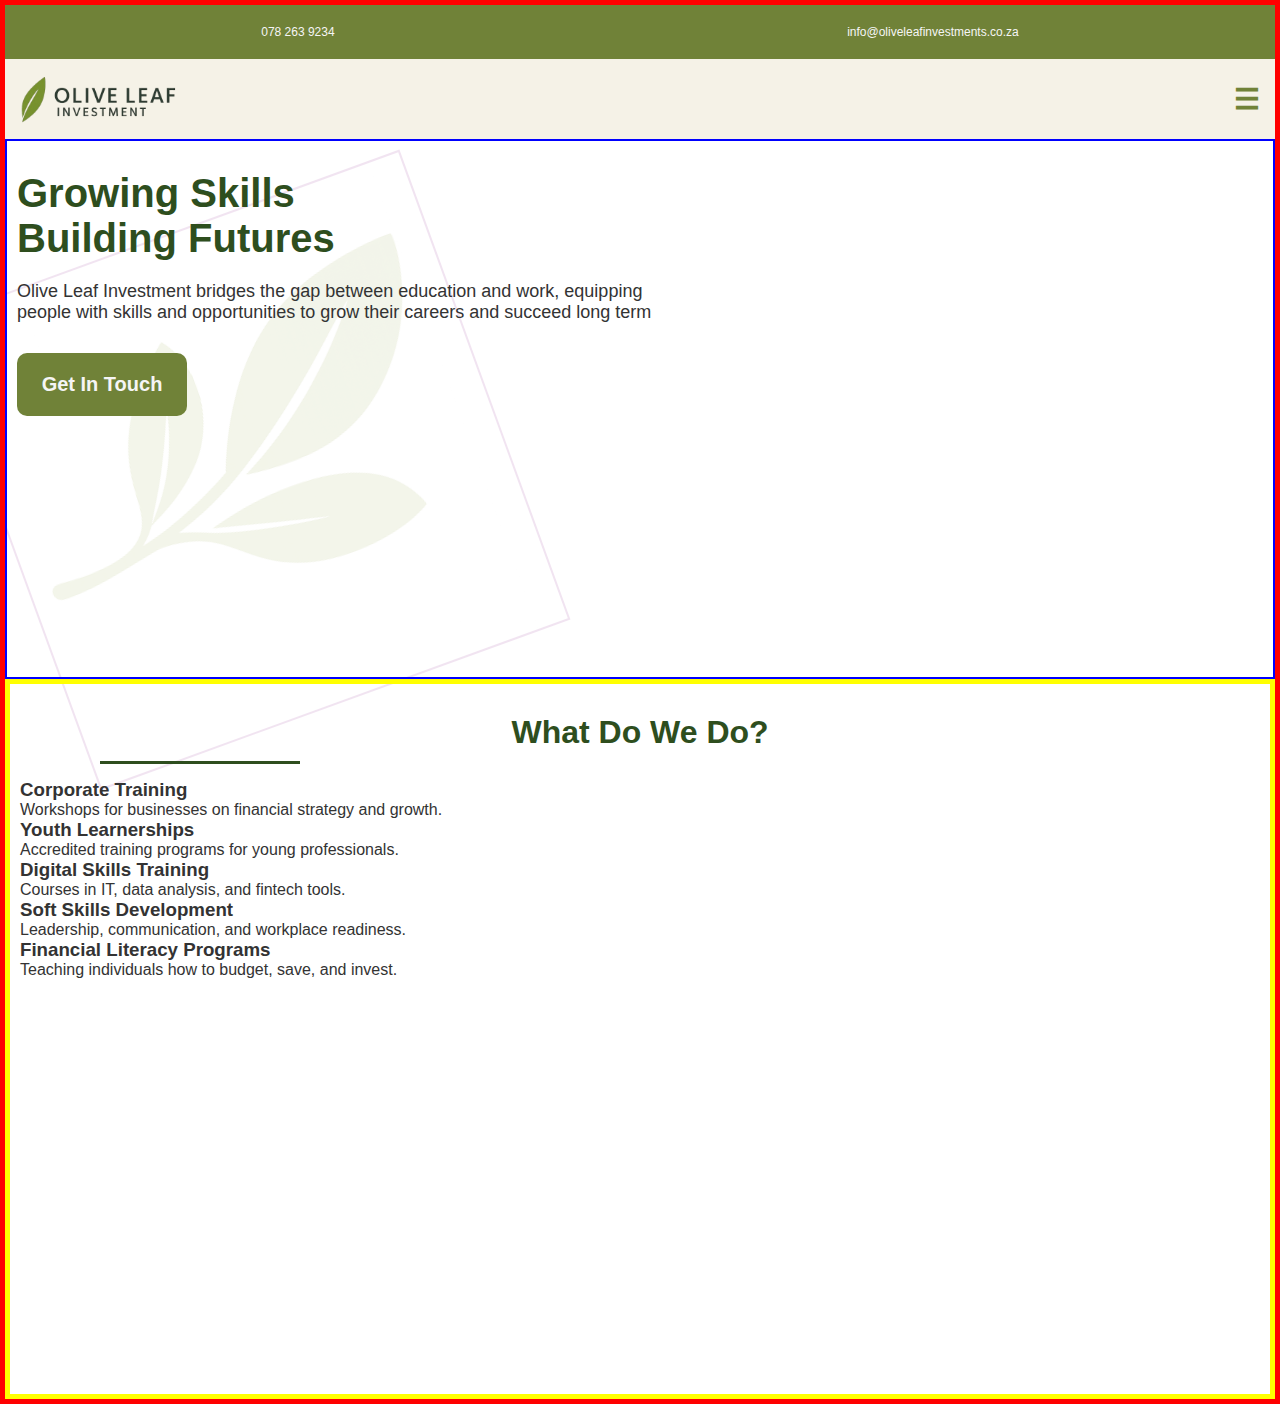
<file: oliveleaf/index-alt.html>
<!DOCTYPE html>
<html lang="en">
<head>
    <meta charset="UTF-8">
    <meta name="viewport" content="width=device-width, initial-scale=1.0">
    <link rel="stylesheet" href="styles.css">
    <title>Home</title>
</head>
<body>
    <div class="upper-header">
        <div><div class="call-img"></div>078 263 9234</div>
        <div><div class="email-img"></div>info@oliveleafinvestments.co.za</div>
    </div>

    <header>
        <div class="logo"></div>
        <div class="hamburger-menu" onclick="toggleMenu()">&#9776;</div>
    </header>

    <nav id="mobile-nav" class="hidden">
        <ul>
            <li><a href="index.html">Home</a></li>
            <li><a href="index01.html">Index-2</a></li>
            <li><a href="index02.html">Index-3</a></li>
            <li><a href="index03.html">index-4</a></li>
            
        </ul>
    </nav>


    <div class="landing-wrapper">

        <div class="landing-img">

        </div>


        <div class="landing-header">
            <h1>Growing Skills<br> Building Futures</h1>

        </div>


    <div class="landing-paragraph">
            <p>Olive Leaf Investment bridges the gap between education and work, equipping people with skills and opportunities to grow their careers and succeed long term</p>

        </div>


        <div class="cta">
            <a href="">Get In Touch</a>
        </div>
    </div>

    <div class="service-wrapper">

        <div class="service-header">
            <h1>What Do We Do?</h1>
        </div>

        <div class="service">
            <div class="corp-img"></div>
            <h3>Corporate Training</h3>
            <p>Workshops for businesses on financial strategy and growth.</p>
        </div>
        <div class="service">
            <div class="youth-img"></div>
            <h3>Youth Learnerships</h3>
            <p>Accredited training programs for young professionals.</p>
        </div>
        <div class="service">
            <div class="digi-img"></div>
            <h3>Digital Skills Training</h3>
            <p>Courses in IT, data analysis, and fintech tools.</p>
        </div>

        <div class="service">
            <div class="soft-img"></div>
            <h3>Soft Skills Development</h3>
            <p>Leadership, communication, and workplace readiness.</p>
        </div> 
        
        <div class="service">
            <div class="fin-img"></div>
            <h3>Financial Literacy Programs</h3>
            <p>Teaching individuals how to budget, save, and invest.</p>
        </div>
        
        
        


    </div>
    








    

<script>

    function toggleMenu() {
    const nav = document.getElementById("mobile-nav");
    nav.classList.toggle("hidden");
}


function toggleTopics(button) {
    const topics = button.nextElementSibling;
    topics.classList.toggle("hidden");
    button.textContent = topics.classList.contains("hidden") ? "Expand" : "Collapse";
}


</script>
</body>
</html>
</file>
<file: oliveleaf/styles.css>
*{
    padding:0;
    margin:0;
    box-sizing: border-box;
}
:root{
    --primary-color:#708238;
    --secondary-color:#F5F2E7;
    --text-color:#333333;
    --accent-color1:#2E4E1E;
    --accent-color2:#C9A227;

}

html, body {
  margin: 0;
  padding: 0;
  width: 100%;
  max-width: 100%;
  overflow-x: hidden;
}

.upper-header{
    background-color:var(--primary-color);
    height:6dvh;
    display:flex;
    justify-content: space-around;
    align-items: center;
    font-size: 12px;
    color:whitesmoke;
}

body {
    font-family: Arial, sans-serif;
    color: #333;
    border:5px solid red;
    height:minmax(100dvh, auto);
    overflow-x: hidden;
}


header {
    display: flex;
    justify-content: space-between;
    align-items: center;
    padding: 15px;
    background-color:var(--secondary-color);
    font-weight:900;

}


.logo {
    background-image: url(logo_alt1.png);
    background-repeat: no-repeat;
    background-size:cover;
    background-position-y:-22px;
    height:50px;
    width:159px;
    font-size: 1.5rem;
    transform: scale(1.4);
    /* border:1px solid black; */

}

.hamburger-menu {
    font-size: 1.8rem;
    cursor: pointer;
    color:var(--primary-color)
}

nav.hidden {
    display: none;
}

nav ul {
    list-style-type: none;
    background-color: var(--primary-color);
    padding: 10px 0;
}

nav ul li {
    padding: 10px;
    text-align: center;
}

nav ul li a {
    color: white;
    text-decoration: none;
    font-size: 1.2rem;
}

.landing-wrapper{
    padding:10px;
    height: 60dvh;
    border:2px solid blue;
    overflow: hidden;
    
}

.landing-img{
    background-image:url(leaf.png);
    opacity:0.1;
    background-size:cover;
    background-repeat: no-repeat;
    background-position:0;
    height:500px;
    width:500px;
    left: 0px;
    top:220px;
    transform: scaleX(-1) rotate(-70deg);
    overflow:hidden;
    position:absolute;
    z-index:-1;
    border:2px solid purple;
}

.landing-header{
    margin:20px 0;
    color:var(--accent-color1);
    font-size:20px;
    font-weight:900;
     
}


.landing-paragraph{
    font-size:18px;
    text-wrap-style:balance;
    color:var(--text-color);
    font-weight:500;
    
}

.cta{
    border-radius: 10px;
    margin: 30px 0;
    display:block;
    width:170px;
    padding: 20px;
    font-size:20px;
    text-align: center;
    font-weight:600;
    background-color:var(--primary-color);
}

.cta a{
    color:whitesmoke;
    text-decoration:none;
}

.service-wrapper{
    padding:10px;
    border:5px solid yellow;
    height: 80dvh;
}

.service-header{
    margin:20px 0;
    color:var(--accent-color1);
    text-align:center;
    padding-bottom:5px;
}

.service-header::after{
    content: "";
    display:block;
    background-color: var(--accent-color1);
    height:3px;
    width:200px;
    position:relative;
    top:10px; 
    right:-80px
}
</file>
